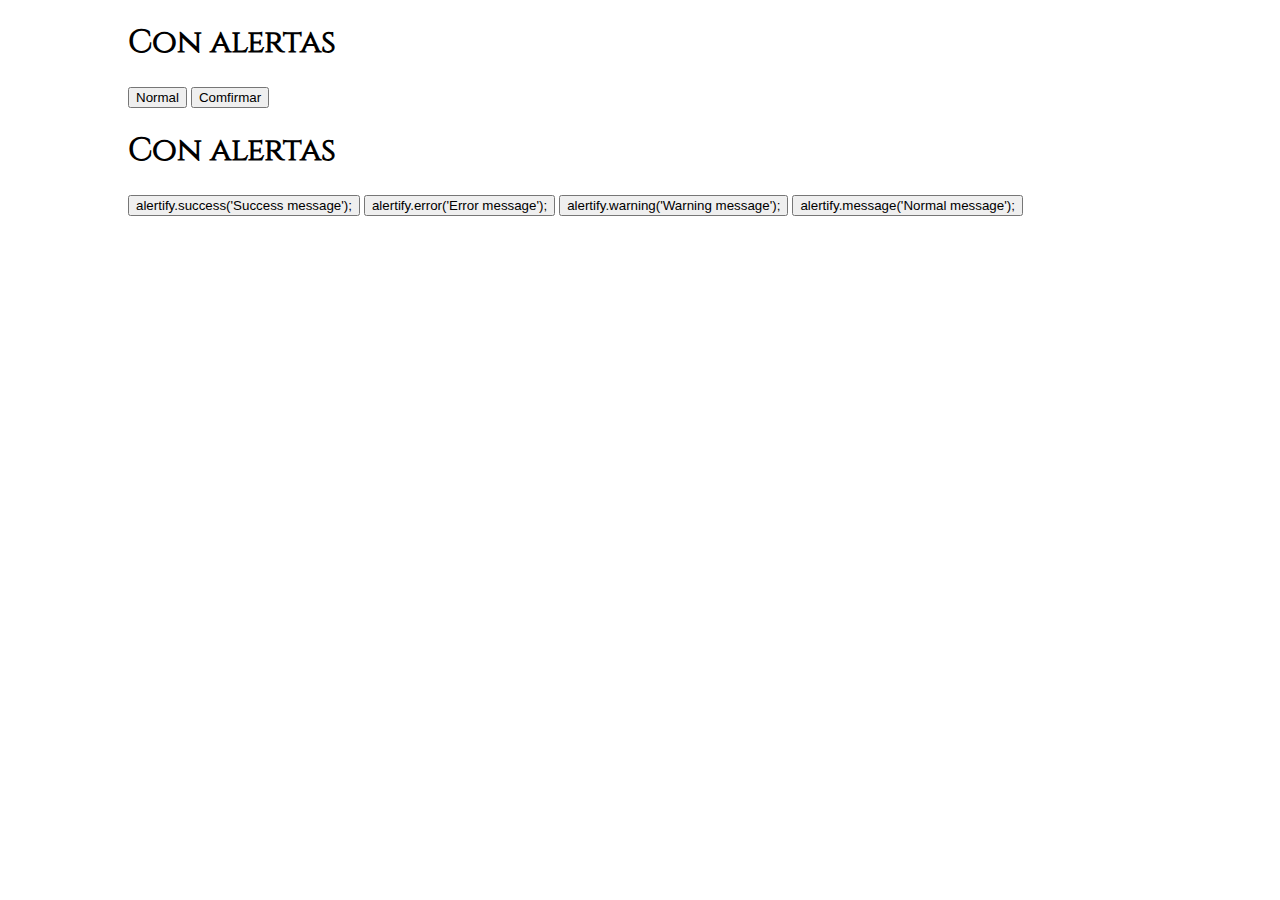
<file: base/alertify.html>
<!DOCTYPE html>
<html lang="en">
    <head>
        <meta charset="UTF-8">
        <title>Alertify</title>
        <link rel="stylesheet" href="../assets/plugins/alertify/alertify.css">
        <script src="../assets/plugins/alertify/alertify.min.js"></script>
        <link rel="stylesheet" href="../assets/plugins/font/font.css">
    </head>
    <body>
        <h1>Con alertas</h1>
        <button onclick="Normal()">Normal</button>
        <button onclick="Comfirmar()">Comfirmar</button>
        <h1>Con alertas</h1>
        <button onclick="a()">alertify.success('Success message');</button>
        <button onclick="b()">alertify.error('Error message');</button>
        <button onclick="c()">alertify.warning('Warning message');</button>
        <button onclick="d()">alertify.message('Normal message');</button>

    </body>
    <style>
        body{
            width: 80%;
            margin: auto;
            font-family: 'Cinzel';
        }
    </style>
    <script>
        function Normal(){
            alertify
                .alert("This is an alert dialog.", function(){
                alertify.message('OK');
            });
        }
        function Comfirmar(){
            alertify.confirm("This is a confirm dialog.",
                             function(){
                alertify.success('Ok');
            },
                             function(){
                alertify.error('Cancel');
            });
        }
        //  Mesagge
        function a(){
            alertify.success('Success message');
        }
        function b(){
            alertify.error('Error message');
        }
        function c(){
            alertify.warning('Warning message');
        }
        function d(){
            alertify.message('Normal message');
        }



    </script>
</html>
</file>
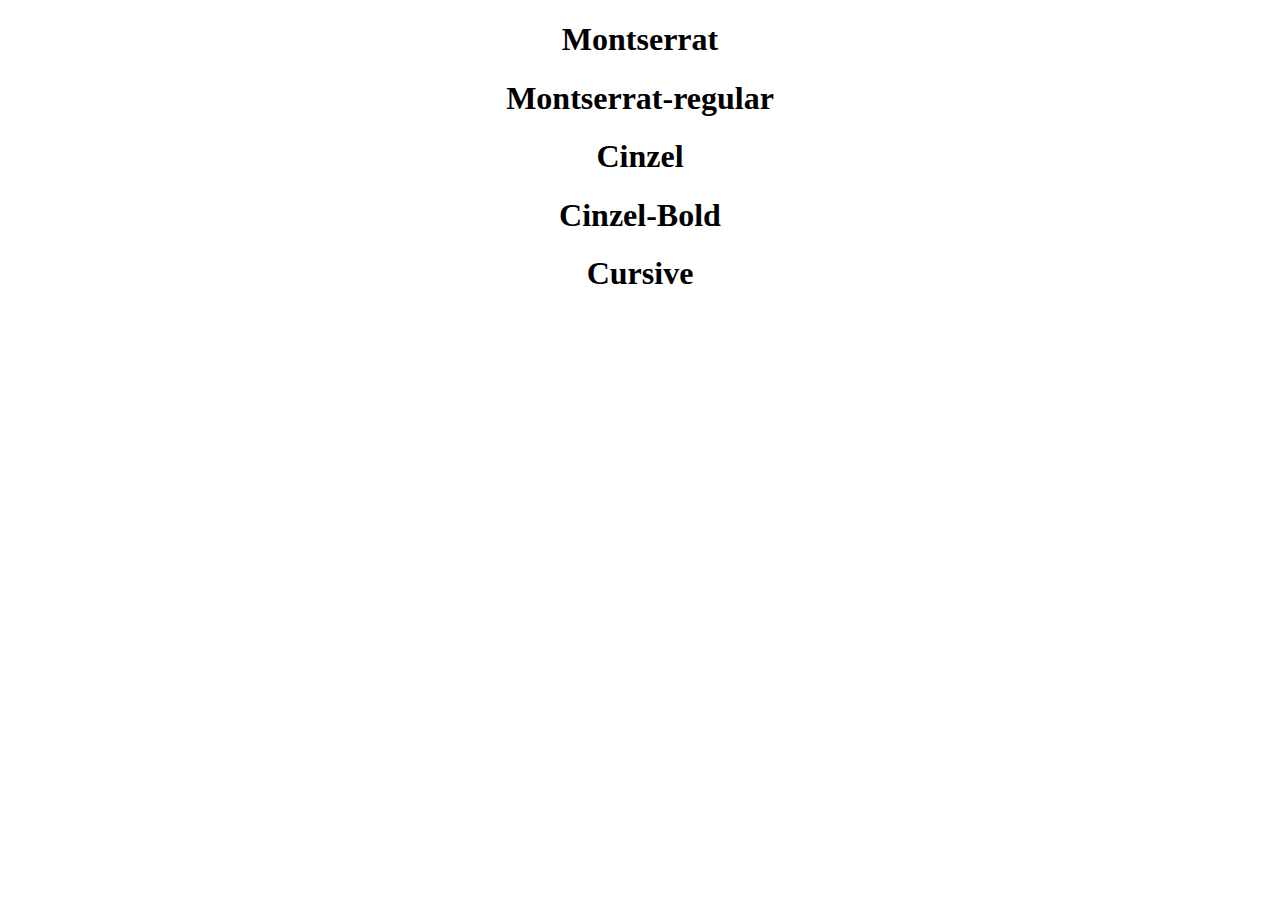
<file: base/font.html>
<!DOCTYPE html>
<html lang="en">
<head>
    <meta charset="UTF-8">
    <title>Document</title>
</head>
<body>
    <h1 class="Montserrat">Montserrat</h1>
    <h1 class="Montserrat_regular">Montserrat-regular</h1>
    <h1 class="Cinzel">Cinzel</h1>
    <h1 class="Cinzel_Bold">Cinzel-Bold</h1>
    <h1 class="DancingScrip">Cursive</h1>
</body>
<style>
    h1{
        text-align: center;
    }
    .Montserrat{
        font-family:'montserrat';
    }
    .Montserrat_regular{
        font-family:'montserrat-bold';
    }
    .Cinzel{
        font-family:'cinzel';
    }
    .Cinzel_Bold{
        font-family:'cinzel-bold';
    }
    .DancingScrip{
        font-family:'cursive';
    }
</style>
</html>
</file>
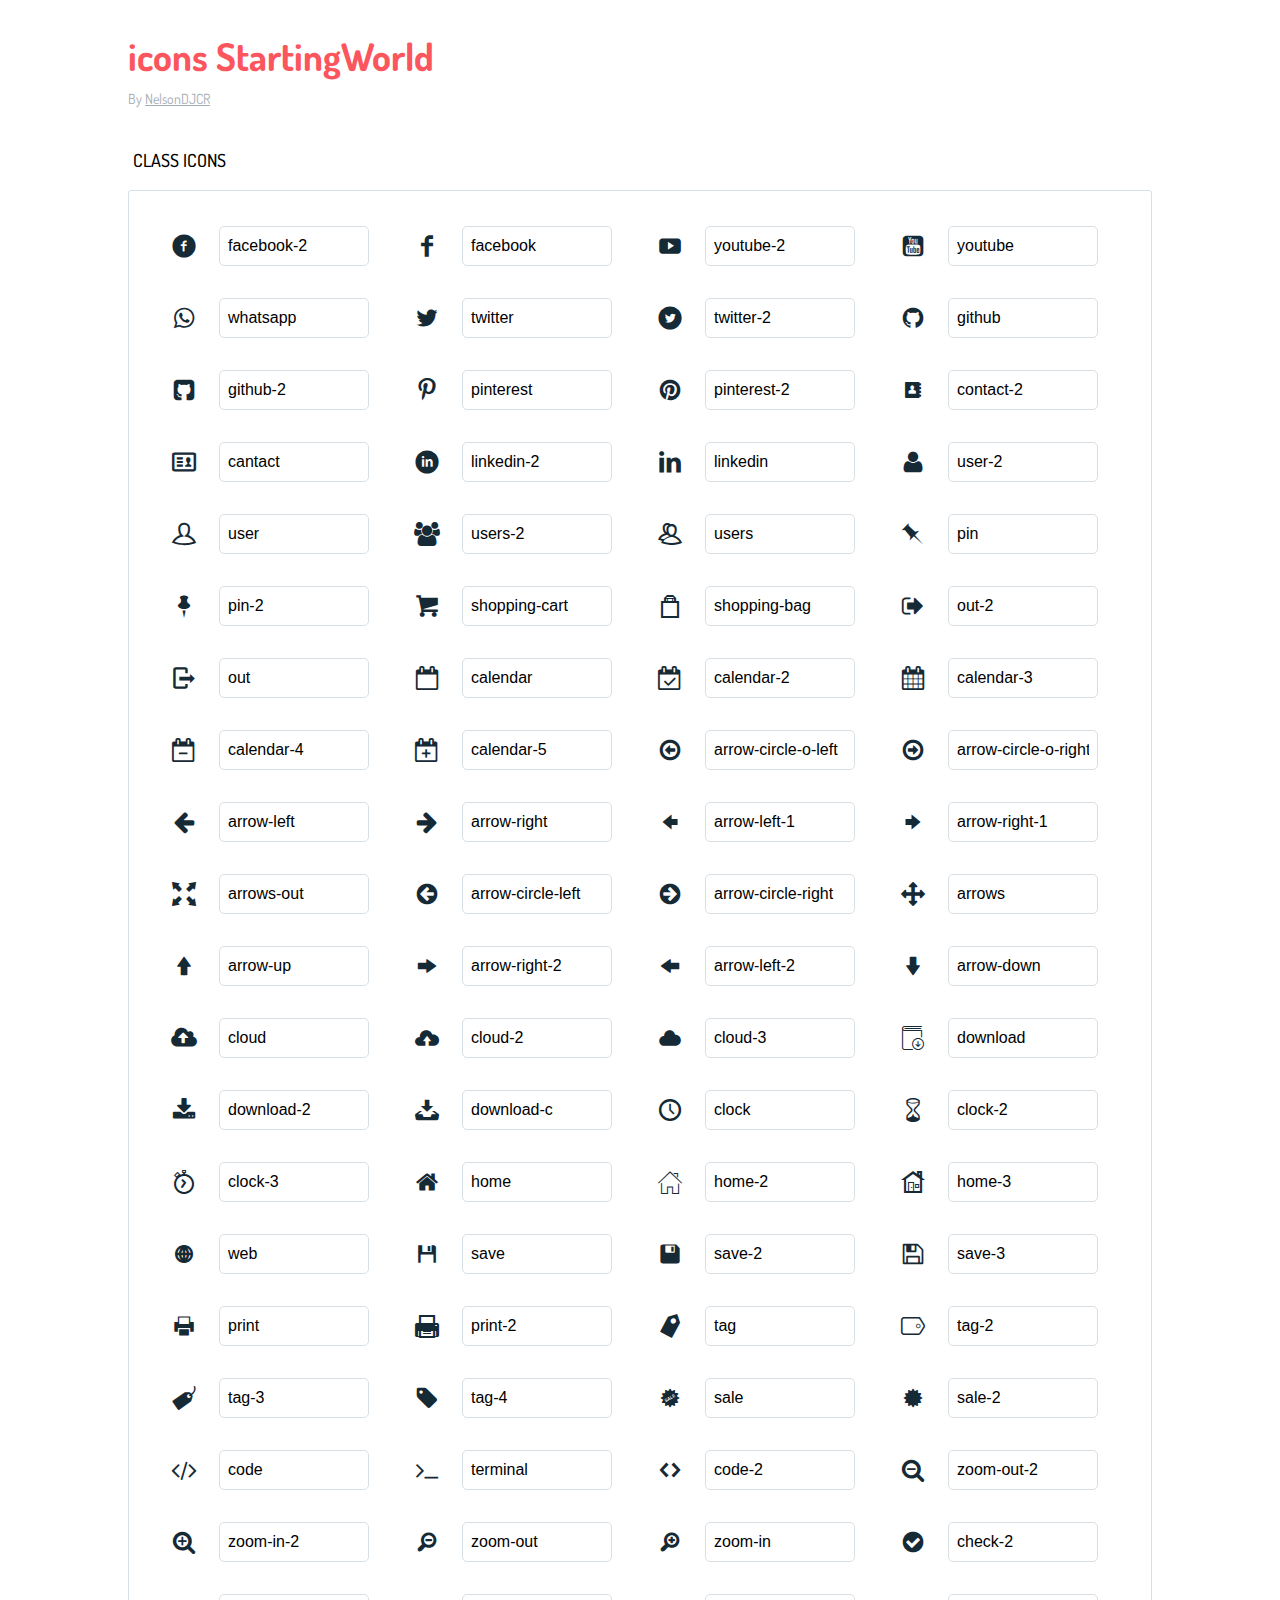
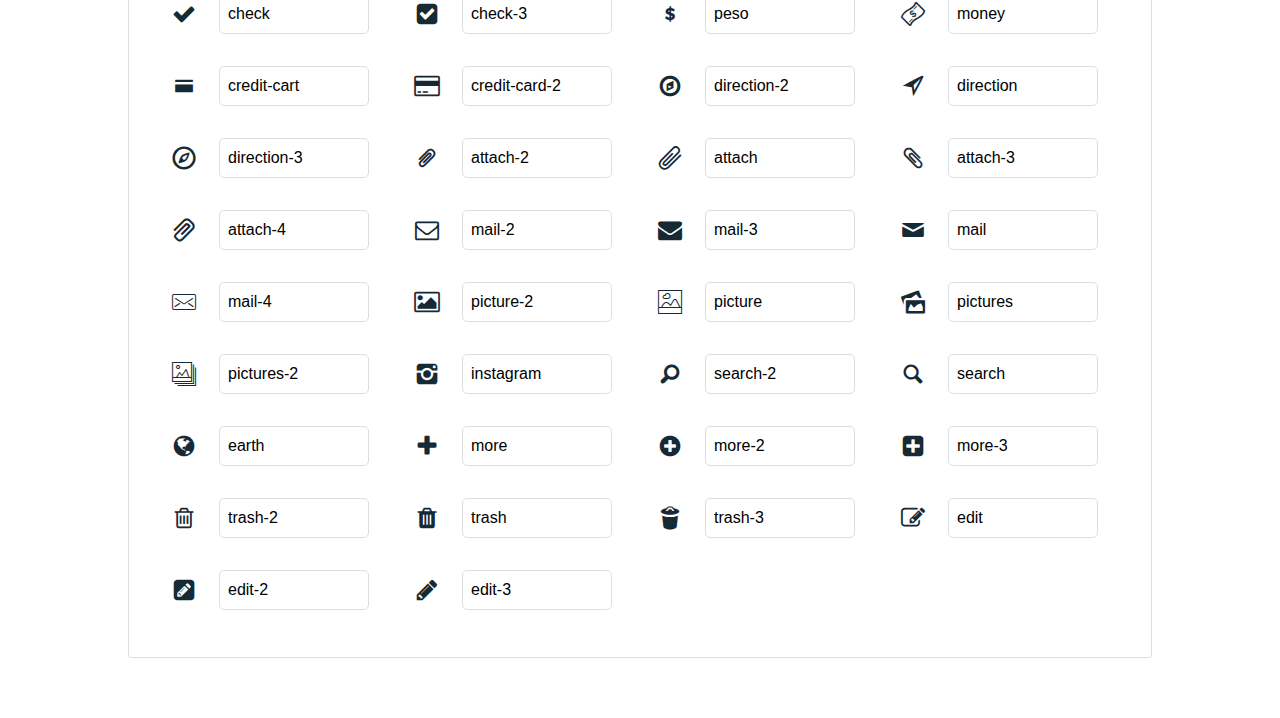
<file: base/icons.html>
<!DOCTYPE html>
<html lang="en">
  <head>
    <meta charset="utf-8">
    <meta http-equiv="X-UA-Compatible" content="IE=edge,chrome=1">
    <meta name="viewport" content="width=device-width,initial-scale=1">
    <title>Font Reference - icon</title>
    <link href="http://fonts.googleapis.com/css?family=Dosis:400,500,700" rel="stylesheet" type="text/css">
    <link rel="stylesheet" href="../assets/plugins/icons/icon.css">
    <style type="text/css">html,body,div,span,applet,object,iframe,h1,h2,h3,h4,h5,h6,p,blockquote,pre,a,abbr,acronym,address,big,cite,code,del,dfn,em,img,ins,kbd,q,s,samp,small,strike,strong,sub,sup,tt,var,dl,dt,dd,ol,ul,li,fieldset,form,label,legend,table,caption,tbody,tfoot,thead,tr,th,td{margin:0;padding:0;border:0;outline:0;font-weight:inherit;font-style:inherit;font-family:inherit;font-size:100%;vertical-align:baseline}body{line-height:1;color:#000;background:#fff}ol,ul{list-style:none}table{border-collapse:separate;border-spacing:0;vertical-align:middle}caption,th,td{text-align:left;font-weight:normal;vertical-align:middle}a img{border:none}*{-webkit-box-sizing:border-box;-moz-box-sizing:border-box;box-sizing:border-box}body{font-family:'Dosis','Tahoma',sans-serif}.container{margin:15px auto;width:80%}h1{margin:40px 0 20px;font-weight:700;font-size:38px;line-height:32px;color:#fb565e}h2{font-size:18px;padding:0 0 21px 5px;margin:45px 0 0 0;text-transform:uppercase;font-weight:500}.small{font-size:14px;color:#a5adb4;}.small a{color:#a5adb4;}.small a:hover{color:#fb565e}.glyphs.character-mapping{margin:0 0 20px 0;padding:20px 0 20px 30px;color:rgba(0,0,0,0.5);border:1px solid #d8e0e5;border-radius:3px;}.glyphs.character-mapping li{margin:0 30px 20px 0;display:inline-block;width:90px}.glyphs.character-mapping .icon{margin:10px 0 10px 15px;padding:15px;position:relative;width:55px;height:55px;color:#162a36 !important;overflow:hidden;border-radius:3px;font-size:32px;}.glyphs.character-mapping .icon svg{fill:#000}.glyphs.character-mapping input{margin:0;padding:5px 0;line-height:12px;font-size:12px;display:block;width:100%;border:1px solid #d8e0e5;border-radius:5px;text-align:center;outline:0;}.glyphs.character-mapping input:focus{border:1px solid #fbde4a;-webkit-box-shadow:inset 0 0 3px #fbde4a;box-shadow:inset 0 0 3px #fbde4a}.glyphs.character-mapping input:hover{-webkit-box-shadow:inset 0 0 3px #fbde4a;box-shadow:inset 0 0 3px #fbde4a}.glyphs.css-mapping{margin:0 0 60px 0;padding:30px 0 20px 30px;color:rgba(0,0,0,0.5);border:1px solid #d8e0e5;border-radius:3px;}.glyphs.css-mapping li{margin:0 30px 20px 0;padding:0;display:inline-block;overflow:hidden}.glyphs.css-mapping .icon{margin:0;margin-right:10px;padding:13px;height:50px;width:50px;color:#162a36 !important;overflow:hidden;float:left;font-size:24px}.glyphs.css-mapping input{margin:0;margin-top:5px;padding:8px;line-height:16px;font-size:16px;display:block;width:150px;height:40px;border:1px solid #d8e0e5;border-radius:5px;background:#fff;outline:0;float:right;}.glyphs.css-mapping input:focus{border:1px solid #fbde4a;-webkit-box-shadow:inset 0 0 3px #fbde4a;box-shadow:inset 0 0 3px #fbde4a}.glyphs.css-mapping input:hover{-webkit-box-shadow:inset 0 0 3px #fbde4a;box-shadow:inset 0 0 3px #fbde4a}</style>
  </head>
  <body>
    <div class="container">
      <h1>icons StartingWorld</h1>
      <p class="small">By <a href="https://www.instagram.com/nelsondjcr/">NelsonDJCR</a></p>
      <h2>Class icons</h2>
      <ul class="glyphs css-mapping">
        <li>
          <div class="icon icon-facebook-2"></div>
          <input type="text" readonly="readonly" value="facebook-2">
        </li>
        <li>
          <div class="icon icon-facebook"></div>
          <input type="text" readonly="readonly" value="facebook">
        </li>
        <li>
          <div class="icon icon-youtube-2"></div>
          <input type="text" readonly="readonly" value="youtube-2">
        </li>
        <li>
          <div class="icon icon-youtube"></div>
          <input type="text" readonly="readonly" value="youtube">
        </li>
        <li>
          <div class="icon icon-whatsapp"></div>
          <input type="text" readonly="readonly" value="whatsapp">
        </li>
        <li>
          <div class="icon icon-twitter"></div>
          <input type="text" readonly="readonly" value="twitter">
        </li>
        <li>
          <div class="icon icon-twitter-2"></div>
          <input type="text" readonly="readonly" value="twitter-2">
        </li>
        <li>
          <div class="icon icon-github"></div>
          <input type="text" readonly="readonly" value="github">
        </li>
        <li>
          <div class="icon icon-github-2"></div>
          <input type="text" readonly="readonly" value="github-2">
        </li>
        <li>
          <div class="icon icon-pinterest"></div>
          <input type="text" readonly="readonly" value="pinterest">
        </li>
        <li>
          <div class="icon icon-pinterest-2"></div>
          <input type="text" readonly="readonly" value="pinterest-2">
        </li>
        <li>
          <div class="icon icon-contact-2"></div>
          <input type="text" readonly="readonly" value="contact-2">
        </li>
        <li>
          <div class="icon icon-cantact"></div>
          <input type="text" readonly="readonly" value="cantact">
        </li>
        <li>
          <div class="icon icon-linkedin-2"></div>
          <input type="text" readonly="readonly" value="linkedin-2">
        </li>
        <li>
          <div class="icon icon-linkedin"></div>
          <input type="text" readonly="readonly" value="linkedin">
        </li>
        <li>
          <div class="icon icon-user-2"></div>
          <input type="text" readonly="readonly" value="user-2">
        </li>
        <li>
          <div class="icon icon-user"></div>
          <input type="text" readonly="readonly" value="user">
        </li>
        <li>
          <div class="icon icon-users-2"></div>
          <input type="text" readonly="readonly" value="users-2">
        </li>
        <li>
          <div class="icon icon-users"></div>
          <input type="text" readonly="readonly" value="users">
        </li>
        <li>
          <div class="icon icon-pin"></div>
          <input type="text" readonly="readonly" value="pin">
        </li>
        <li>
          <div class="icon icon-pin-2"></div>
          <input type="text" readonly="readonly" value="pin-2">
        </li>
        <li>
          <div class="icon icon-shopping-cart"></div>
          <input type="text" readonly="readonly" value="shopping-cart">
        </li>
        <li>
          <div class="icon icon-shopping-bag"></div>
          <input type="text" readonly="readonly" value="shopping-bag">
        </li>
        <li>
          <div class="icon icon-out-2"></div>
          <input type="text" readonly="readonly" value="out-2">
        </li>
        <li>
          <div class="icon icon-out"></div>
          <input type="text" readonly="readonly" value="out">
        </li>
        <li>
          <div class="icon icon-calendar"></div>
          <input type="text" readonly="readonly" value="calendar">
        </li>
        <li>
          <div class="icon icon-calendar-2"></div>
          <input type="text" readonly="readonly" value="calendar-2">
        </li>
        <li>
          <div class="icon icon-calendar-3"></div>
          <input type="text" readonly="readonly" value="calendar-3">
        </li>
        <li>
          <div class="icon icon-calendar-4"></div>
          <input type="text" readonly="readonly" value="calendar-4">
        </li>
        <li>
          <div class="icon icon-calendar-5"></div>
          <input type="text" readonly="readonly" value="calendar-5">
        </li>
        <li>
          <div class="icon icon-arrow-circle-o-left"></div>
          <input type="text" readonly="readonly" value="arrow-circle-o-left">
        </li>
        <li>
          <div class="icon icon-arrow-circle-o-right"></div>
          <input type="text" readonly="readonly" value="arrow-circle-o-right">
        </li>
        <li>
          <div class="icon icon-arrow-left"></div>
          <input type="text" readonly="readonly" value="arrow-left">
        </li>
        <li>
          <div class="icon icon-arrow-right"></div>
          <input type="text" readonly="readonly" value="arrow-right">
        </li>
        <li>
          <div class="icon icon-arrow-left-1"></div>
          <input type="text" readonly="readonly" value="arrow-left-1">
        </li>
        <li>
          <div class="icon icon-arrow-right-1"></div>
          <input type="text" readonly="readonly" value="arrow-right-1">
        </li>
        <li>
          <div class="icon icon-arrows-out"></div>
          <input type="text" readonly="readonly" value="arrows-out">
        </li>
        <li>
          <div class="icon icon-arrow-circle-left"></div>
          <input type="text" readonly="readonly" value="arrow-circle-left">
        </li>
        <li>
          <div class="icon icon-arrow-circle-right"></div>
          <input type="text" readonly="readonly" value="arrow-circle-right">
        </li>
        <li>
          <div class="icon icon-arrows"></div>
          <input type="text" readonly="readonly" value="arrows">
        </li>
        <li>
          <div class="icon icon-arrow-up"></div>
          <input type="text" readonly="readonly" value="arrow-up">
        </li>
        <li>
          <div class="icon icon-arrow-right-2"></div>
          <input type="text" readonly="readonly" value="arrow-right-2">
        </li>
        <li>
          <div class="icon icon-arrow-left-2"></div>
          <input type="text" readonly="readonly" value="arrow-left-2">
        </li>
        <li>
          <div class="icon icon-arrow-down"></div>
          <input type="text" readonly="readonly" value="arrow-down">
        </li>
        <li>
          <div class="icon icon-cloud"></div>
          <input type="text" readonly="readonly" value="cloud">
        </li>
        <li>
          <div class="icon icon-cloud-2"></div>
          <input type="text" readonly="readonly" value="cloud-2">
        </li>
        <li>
          <div class="icon icon-cloud-3"></div>
          <input type="text" readonly="readonly" value="cloud-3">
        </li>
        <li>
          <div class="icon icon-download"></div>
          <input type="text" readonly="readonly" value="download">
        </li>
        <li>
          <div class="icon icon-download-2"></div>
          <input type="text" readonly="readonly" value="download-2">
        </li>
        <li>
          <div class="icon icon-download-c"></div>
          <input type="text" readonly="readonly" value="download-c">
        </li>
        <li>
          <div class="icon icon-clock"></div>
          <input type="text" readonly="readonly" value="clock">
        </li>
        <li>
          <div class="icon icon-clock-2"></div>
          <input type="text" readonly="readonly" value="clock-2">
        </li>
        <li>
          <div class="icon icon-clock-3"></div>
          <input type="text" readonly="readonly" value="clock-3">
        </li>
        <li>
          <div class="icon icon-home"></div>
          <input type="text" readonly="readonly" value="home">
        </li>
        <li>
          <div class="icon icon-home-2"></div>
          <input type="text" readonly="readonly" value="home-2">
        </li>
        <li>
          <div class="icon icon-home-3"></div>
          <input type="text" readonly="readonly" value="home-3">
        </li>
        <li>
          <div class="icon icon-web"></div>
          <input type="text" readonly="readonly" value="web">
        </li>
        <li>
          <div class="icon icon-save"></div>
          <input type="text" readonly="readonly" value="save">
        </li>
        <li>
          <div class="icon icon-save-2"></div>
          <input type="text" readonly="readonly" value="save-2">
        </li>
        <li>
          <div class="icon icon-save-3"></div>
          <input type="text" readonly="readonly" value="save-3">
        </li>
        <li>
          <div class="icon icon-print"></div>
          <input type="text" readonly="readonly" value="print">
        </li>
        <li>
          <div class="icon icon-print-2"></div>
          <input type="text" readonly="readonly" value="print-2">
        </li>
        <li>
          <div class="icon icon-tag"></div>
          <input type="text" readonly="readonly" value="tag">
        </li>
        <li>
          <div class="icon icon-tag-2"></div>
          <input type="text" readonly="readonly" value="tag-2">
        </li>
        <li>
          <div class="icon icon-tag-3"></div>
          <input type="text" readonly="readonly" value="tag-3">
        </li>
        <li>
          <div class="icon icon-tag-4"></div>
          <input type="text" readonly="readonly" value="tag-4">
        </li>
        <li>
          <div class="icon icon-sale"></div>
          <input type="text" readonly="readonly" value="sale">
        </li>
        <li>
          <div class="icon icon-sale-2"></div>
          <input type="text" readonly="readonly" value="sale-2">
        </li>
        <li>
          <div class="icon icon-code"></div>
          <input type="text" readonly="readonly" value="code">
        </li>
        <li>
          <div class="icon icon-terminal"></div>
          <input type="text" readonly="readonly" value="terminal">
        </li>
        <li>
          <div class="icon icon-code-2"></div>
          <input type="text" readonly="readonly" value="code-2">
        </li>
        <li>
          <div class="icon icon-zoom-out-2"></div>
          <input type="text" readonly="readonly" value="zoom-out-2">
        </li>
        <li>
          <div class="icon icon-zoom-in-2"></div>
          <input type="text" readonly="readonly" value="zoom-in-2">
        </li>
        <li>
          <div class="icon icon-zoom-out"></div>
          <input type="text" readonly="readonly" value="zoom-out">
        </li>
        <li>
          <div class="icon icon-zoom-in"></div>
          <input type="text" readonly="readonly" value="zoom-in">
        </li>
        <li>
          <div class="icon icon-check-2"></div>
          <input type="text" readonly="readonly" value="check-2">
        </li>
        <li>
          <div class="icon icon-check"></div>
          <input type="text" readonly="readonly" value="check">
        </li>
        <li>
          <div class="icon icon-check-3"></div>
          <input type="text" readonly="readonly" value="check-3">
        </li>
        <li>
          <div class="icon icon-peso"></div>
          <input type="text" readonly="readonly" value="peso">
        </li>
        <li>
          <div class="icon icon-money"></div>
          <input type="text" readonly="readonly" value="money">
        </li>
        <li>
          <div class="icon icon-credit-cart"></div>
          <input type="text" readonly="readonly" value="credit-cart">
        </li>
        <li>
          <div class="icon icon-credit-card-2"></div>
          <input type="text" readonly="readonly" value="credit-card-2">
        </li>
        <li>
          <div class="icon icon-direction-2"></div>
          <input type="text" readonly="readonly" value="direction-2">
        </li>
        <li>
          <div class="icon icon-direction"></div>
          <input type="text" readonly="readonly" value="direction">
        </li>
        <li>
          <div class="icon icon-direction-3"></div>
          <input type="text" readonly="readonly" value="direction-3">
        </li>
        <li>
          <div class="icon icon-attach-2"></div>
          <input type="text" readonly="readonly" value="attach-2">
        </li>
        <li>
          <div class="icon icon-attach"></div>
          <input type="text" readonly="readonly" value="attach">
        </li>
        <li>
          <div class="icon icon-attach-3"></div>
          <input type="text" readonly="readonly" value="attach-3">
        </li>
        <li>
          <div class="icon icon-attach-4"></div>
          <input type="text" readonly="readonly" value="attach-4">
        </li>
        <li>
          <div class="icon icon-mail-2"></div>
          <input type="text" readonly="readonly" value="mail-2">
        </li>
        <li>
          <div class="icon icon-mail-3"></div>
          <input type="text" readonly="readonly" value="mail-3">
        </li>
        <li>
          <div class="icon icon-mail"></div>
          <input type="text" readonly="readonly" value="mail">
        </li>
        <li>
          <div class="icon icon-mail-4"></div>
          <input type="text" readonly="readonly" value="mail-4">
        </li>
        <li>
          <div class="icon icon-picture-2"></div>
          <input type="text" readonly="readonly" value="picture-2">
        </li>
        <li>
          <div class="icon icon-picture"></div>
          <input type="text" readonly="readonly" value="picture">
        </li>
        <li>
          <div class="icon icon-pictures"></div>
          <input type="text" readonly="readonly" value="pictures">
        </li>
        <li>
          <div class="icon icon-pictures-2"></div>
          <input type="text" readonly="readonly" value="pictures-2">
        </li>
        <li>
          <div class="icon icon-instagram"></div>
          <input type="text" readonly="readonly" value="instagram">
        </li>
        <li>
          <div class="icon icon-search-2"></div>
          <input type="text" readonly="readonly" value="search-2">
        </li>
        <li>
          <div class="icon icon-search"></div>
          <input type="text" readonly="readonly" value="search">
        </li>
        <li>
          <div class="icon icon-earth"></div>
          <input type="text" readonly="readonly" value="earth">
        </li>
        <li>
          <div class="icon icon-more"></div>
          <input type="text" readonly="readonly" value="more">
        </li>
        <li>
          <div class="icon icon-more-2"></div>
          <input type="text" readonly="readonly" value="more-2">
        </li>
        <li>
          <div class="icon icon-more-3"></div>
          <input type="text" readonly="readonly" value="more-3">
        </li>
        <li>
          <div class="icon icon-trash-2"></div>
          <input type="text" readonly="readonly" value="trash-2">
        </li>
        <li>
          <div class="icon icon-trash"></div>
          <input type="text" readonly="readonly" value="trash">
        </li>
        <li>
          <div class="icon icon-trash-3"></div>
          <input type="text" readonly="readonly" value="trash-3">
        </li>
        <li>
          <div class="icon icon-edit"></div>
          <input type="text" readonly="readonly" value="edit">
        </li>
        <li>
          <div class="icon icon-edit-2"></div>
          <input type="text" readonly="readonly" value="edit-2">
        </li>
        <li>
          <div class="icon icon-edit-3"></div>
          <input type="text" readonly="readonly" value="edit-3">
        </li>
      </ul>
      
    <script>(function() {
  var glyphs, i, len, ref;

  ref = document.getElementsByClassName('glyphs');
  for (i = 0, len = ref.length; i < len; i++) {
    glyphs = ref[i];
    glyphs.addEventListener('click', function(event) {
      if (event.target.tagName === 'INPUT') {
        return event.target.select();
      }
    });
  }

}).call(this);

    </script>
  </body>
</html>
</file>
<file: assets/plugins/alertify/alertify.css>
/**
 * alertifyjs 1.13.1 http://alertifyjs.com
 * AlertifyJS is a javascript framework for developing pretty browser dialogs and notifications.
 * Copyright 2019 Mohammad Younes <Mohammad@alertifyjs.com> (http://alertifyjs.com) 
 * Licensed under GPL 3 <https://opensource.org/licenses/gpl-3.0>*/
.alertify .ajs-dimmer {
  position: fixed;
  z-index: 1981;
  top: 0;
  right: 0;
  bottom: 0;
  left: 0;
  padding: 0;
  margin: 0;
  background-color: #252525;
  opacity: .5;
}

.alertify .ajs-modal {
  position: fixed;
  top: 0;
  right: 0;
  left: 0;
  bottom: 0;
  padding: 0;
  overflow-y: auto;
  z-index: 1981;
}
.alertify .ajs-dialog {
  position: relative;
  margin: 5% auto;
  min-height: 110px;
  max-width: 500px;
  padding: 24px 24px 0 24px;
  outline: 0;
  background-color: #fff;
}
.alertify .ajs-dialog.ajs-capture:before {
  content: '';
  position: absolute;
  top: 0;
  right: 0;
  bottom: 0;
  left: 0;
  display: block;
  z-index: 1;
}
.alertify .ajs-reset {
  position: absolute !important;
  display: inline !important;
  width: 0 !important;
  height: 0 !important;
  opacity: 0 !important;
}
.alertify .ajs-commands {
  position: absolute;
  right: 4px;
  margin: -14px 24px 0 0;
  z-index: 2;
}
.alertify .ajs-commands button {
  display: none;
  width: 10px;
  height: 10px;
  margin-left: 10px;
  padding: 10px;
  border: 0;
  background-color: transparent;
  background-repeat: no-repeat;
  background-position: center;
  cursor: pointer;
}
.alertify .ajs-commands button.ajs-close {
  background-image: url([data-uri]);
}
.alertify .ajs-commands button.ajs-maximize {
  background-image: url([data-uri]);
}
.alertify .ajs-header {
  margin: -24px;
  margin-bottom: 0;
  padding: 16px 24px;
  background-color: #fff;
}
.alertify .ajs-body {
  min-height: 56px;
}
.alertify .ajs-body .ajs-content {
  padding: 16px 24px 16px 16px;
}
.alertify .ajs-footer {
  padding: 4px;
  margin-left: -24px;
  margin-right: -24px;
  min-height: 43px;
  background-color: #fff;
}
.alertify .ajs-footer .ajs-buttons.ajs-primary {
  text-align: right;
}
.alertify .ajs-footer .ajs-buttons.ajs-primary .ajs-button {
  margin: 4px;
}
.alertify .ajs-footer .ajs-buttons.ajs-auxiliary {
  float: left;
  clear: none;
  text-align: left;
}
.alertify .ajs-footer .ajs-buttons.ajs-auxiliary .ajs-button {
  margin: 4px;
}
.alertify .ajs-footer .ajs-buttons .ajs-button {
  min-width: 88px;
  min-height: 35px;
}
.alertify .ajs-handle {
  position: absolute;
  display: none;
  width: 10px;
  height: 10px;
  right: 0;
  bottom: 0;
  z-index: 1;
  background-image: url([data-uri]);
  -webkit-transform: scaleX(1) /*rtl:scaleX(-1)*/;
          transform: scaleX(1) /*rtl:scaleX(-1)*/;
  cursor: se-resize;
}
.alertify.ajs-no-overflow .ajs-body .ajs-content {
  overflow: hidden !important;
}
.alertify.ajs-no-padding.ajs-maximized .ajs-body .ajs-content {
  left: 0;
  right: 0;
  padding: 0;
}
.alertify.ajs-no-padding:not(.ajs-maximized) .ajs-body {
  margin-left: -24px;
  margin-right: -24px;
}
.alertify.ajs-no-padding:not(.ajs-maximized) .ajs-body .ajs-content {
  padding: 0;
}
.alertify.ajs-no-padding.ajs-resizable .ajs-body .ajs-content {
  left: 0;
  right: 0;
}
.alertify.ajs-maximizable .ajs-commands button.ajs-maximize,
.alertify.ajs-maximizable .ajs-commands button.ajs-restore {
  display: inline-block;
}
.alertify.ajs-closable .ajs-commands button.ajs-close {
  display: inline-block;
}
.alertify.ajs-maximized .ajs-dialog {
  width: 100% !important;
  height: 100% !important;
  max-width: none !important;
  margin: 0 auto !important;
  top: 0 !important;
  left: 0 !important;
}
.alertify.ajs-maximized.ajs-modeless .ajs-modal {
  position: fixed !important;
  min-height: 100% !important;
  max-height: none !important;
  margin: 0 !important;
}
.alertify.ajs-maximized .ajs-commands button.ajs-maximize {
  background-image: url([data-uri]);
}
.alertify.ajs-resizable .ajs-dialog,
.alertify.ajs-maximized .ajs-dialog {
  padding: 0;
}
.alertify.ajs-resizable .ajs-commands,
.alertify.ajs-maximized .ajs-commands {
  margin: 14px 24px 0 0;
}
.alertify.ajs-resizable .ajs-header,
.alertify.ajs-maximized .ajs-header {
  position: absolute;
  top: 0;
  left: 0;
  right: 0;
  margin: 0;
  padding: 16px 24px;
}
.alertify.ajs-resizable .ajs-body,
.alertify.ajs-maximized .ajs-body {
  min-height: 224px;
  display: inline-block;
}
.alertify.ajs-resizable .ajs-body .ajs-content,
.alertify.ajs-maximized .ajs-body .ajs-content {
  position: absolute;
  top: 50px;
  right: 24px;
  bottom: 50px;
  left: 24px;
  overflow: auto;
}
.alertify.ajs-resizable .ajs-footer,
.alertify.ajs-maximized .ajs-footer {
  position: absolute;
  left: 0;
  right: 0;
  bottom: 0;
  margin: 0;
}
.alertify.ajs-resizable:not(.ajs-maximized) .ajs-dialog {
  min-width: 548px;
}
.alertify.ajs-resizable:not(.ajs-maximized) .ajs-handle {
  display: block;
}
.alertify.ajs-movable:not(.ajs-maximized) .ajs-header {
  cursor: move;
}
.alertify.ajs-modeless .ajs-dimmer,
.alertify.ajs-modeless .ajs-reset {
  display: none;
}
.alertify.ajs-modeless .ajs-modal {
  overflow: visible;
  max-width: none;
  max-height: 0;
}
.alertify.ajs-modeless.ajs-pinnable .ajs-commands button.ajs-pin {
  display: inline-block;
  background-image: url([data-uri]);
}
.alertify.ajs-modeless.ajs-unpinned .ajs-modal {
  position: absolute;
}
.alertify.ajs-modeless.ajs-unpinned .ajs-commands button.ajs-pin {
  background-image: url([data-uri]);
}
.alertify.ajs-modeless:not(.ajs-unpinned) .ajs-body {
  max-height: 500px;
  overflow: auto;
}
.alertify.ajs-basic .ajs-header {
  opacity: 0;
}
.alertify.ajs-basic .ajs-footer {
  visibility: hidden;
}
.alertify.ajs-frameless .ajs-header {
  position: absolute;
  top: 0;
  left: 0;
  right: 0;
  min-height: 60px;
  margin: 0;
  padding: 0;
  opacity: 0;
  z-index: 1;
}
.alertify.ajs-frameless .ajs-footer {
  display: none;
}
.alertify.ajs-frameless .ajs-body .ajs-content {
  position: absolute;
  top: 0;
  right: 0;
  bottom: 0;
  left: 0;
}
.alertify.ajs-frameless:not(.ajs-resizable) .ajs-dialog {
  padding-top: 0;
}
.alertify.ajs-frameless:not(.ajs-resizable) .ajs-dialog .ajs-commands {
  margin-top: 0;
}
.ajs-no-overflow {
  overflow: hidden !important;
  outline: none;
}
.ajs-no-overflow.ajs-fixed {
  position: fixed;
  top: 0;
  right: 0;
  bottom: 0;
  left: 0;
  overflow-y: scroll!important;
}
.ajs-no-selection,
.ajs-no-selection * {
  -webkit-user-select: none;
     -moz-user-select: none;
      -ms-user-select: none;
          user-select: none;
}
@media screen and (max-width: 568px) {
  .alertify .ajs-dialog {
    min-width: 150px;
  }
  .alertify:not(.ajs-maximized) .ajs-modal {
    padding: 0 5%;
  }
  .alertify:not(.ajs-maximized).ajs-resizable .ajs-dialog {
    min-width: initial;
    min-width: auto /*IE fallback*/;
  }
}
@-moz-document url-prefix() {
  .alertify button:focus {
    outline: 1px dotted #3593D2;
  }
}
.alertify .ajs-dimmer,
.alertify .ajs-modal {
  -webkit-transform: translate3d(0, 0, 0);
          transform: translate3d(0, 0, 0);
  -webkit-transition-property: opacity, visibility;
  transition-property: opacity, visibility;
  -webkit-transition-timing-function: linear;
          transition-timing-function: linear;
  -webkit-transition-duration: 250ms;
          transition-duration: 250ms;
}
.alertify.ajs-hidden .ajs-dimmer,
.alertify.ajs-hidden .ajs-modal {
  visibility: hidden;
  opacity: 0;
}
.alertify.ajs-in:not(.ajs-hidden) .ajs-dialog {
  -webkit-animation-duration: 500ms;
          animation-duration: 500ms;
}
.alertify.ajs-out.ajs-hidden .ajs-dialog {
  -webkit-animation-duration: 250ms;
          animation-duration: 250ms;
}
.alertify .ajs-dialog.ajs-shake {
  -webkit-animation-name: ajs-shake;
          animation-name: ajs-shake;
  -webkit-animation-duration: .1s;
          animation-duration: .1s;
  -webkit-animation-fill-mode: both;
          animation-fill-mode: both;
}
@-webkit-keyframes ajs-shake {
  0%,
  100% {
    -webkit-transform: translate3d(0, 0, 0);
            transform: translate3d(0, 0, 0);
  }
  10%,
  30%,
  50%,
  70%,
  90% {
    -webkit-transform: translate3d(-10px, 0, 0);
            transform: translate3d(-10px, 0, 0);
  }
  20%,
  40%,
  60%,
  80% {
    -webkit-transform: translate3d(10px, 0, 0);
            transform: translate3d(10px, 0, 0);
  }
}
@keyframes ajs-shake {
  0%,
  100% {
    -webkit-transform: translate3d(0, 0, 0);
            transform: translate3d(0, 0, 0);
  }
  10%,
  30%,
  50%,
  70%,
  90% {
    -webkit-transform: translate3d(-10px, 0, 0);
            transform: translate3d(-10px, 0, 0);
  }
  20%,
  40%,
  60%,
  80% {
    -webkit-transform: translate3d(10px, 0, 0);
            transform: translate3d(10px, 0, 0);
  }
}
.alertify.ajs-slide.ajs-in:not(.ajs-hidden) .ajs-dialog {
  -webkit-animation-name: ajs-slideIn;
          animation-name: ajs-slideIn;
  -webkit-animation-timing-function: cubic-bezier(0.175, 0.885, 0.32, 1.275);
          animation-timing-function: cubic-bezier(0.175, 0.885, 0.32, 1.275);
}
.alertify.ajs-slide.ajs-out.ajs-hidden .ajs-dialog {
  -webkit-animation-name: ajs-slideOut;
          animation-name: ajs-slideOut;
  -webkit-animation-timing-function: cubic-bezier(0.6, -0.28, 0.735, 0.045);
          animation-timing-function: cubic-bezier(0.6, -0.28, 0.735, 0.045);
}
.alertify.ajs-zoom.ajs-in:not(.ajs-hidden) .ajs-dialog {
  -webkit-animation-name: ajs-zoomIn;
          animation-name: ajs-zoomIn;
}
.alertify.ajs-zoom.ajs-out.ajs-hidden .ajs-dialog {
  -webkit-animation-name: ajs-zoomOut;
          animation-name: ajs-zoomOut;
}
.alertify.ajs-fade.ajs-in:not(.ajs-hidden) .ajs-dialog {
  -webkit-animation-name: ajs-fadeIn;
          animation-name: ajs-fadeIn;
}
.alertify.ajs-fade.ajs-out.ajs-hidden .ajs-dialog {
  -webkit-animation-name: ajs-fadeOut;
          animation-name: ajs-fadeOut;
}
.alertify.ajs-pulse.ajs-in:not(.ajs-hidden) .ajs-dialog {
  -webkit-animation-name: ajs-pulseIn;
          animation-name: ajs-pulseIn;
}
.alertify.ajs-pulse.ajs-out.ajs-hidden .ajs-dialog {
  -webkit-animation-name: ajs-pulseOut;
          animation-name: ajs-pulseOut;
}
.alertify.ajs-flipx.ajs-in:not(.ajs-hidden) .ajs-dialog {
  -webkit-animation-name: ajs-flipInX;
          animation-name: ajs-flipInX;
}
.alertify.ajs-flipx.ajs-out.ajs-hidden .ajs-dialog {
  -webkit-animation-name: ajs-flipOutX;
          animation-name: ajs-flipOutX;
}
.alertify.ajs-flipy.ajs-in:not(.ajs-hidden) .ajs-dialog {
  -webkit-animation-name: ajs-flipInY;
          animation-name: ajs-flipInY;
}
.alertify.ajs-flipy.ajs-out.ajs-hidden .ajs-dialog {
  -webkit-animation-name: ajs-flipOutY;
          animation-name: ajs-flipOutY;
}
@-webkit-keyframes ajs-pulseIn {
  0%,
  20%,
  40%,
  60%,
  80%,
  100% {
    -webkit-transition-timing-function: cubic-bezier(0.215, 0.61, 0.355, 1);
            transition-timing-function: cubic-bezier(0.215, 0.61, 0.355, 1);
  }
  0% {
    opacity: 0;
    -webkit-transform: scale3d(0.3, 0.3, 0.3);
            transform: scale3d(0.3, 0.3, 0.3);
  }
  20% {
    -webkit-transform: scale3d(1.1, 1.1, 1.1);
            transform: scale3d(1.1, 1.1, 1.1);
  }
  40% {
    -webkit-transform: scale3d(0.9, 0.9, 0.9);
            transform: scale3d(0.9, 0.9, 0.9);
  }
  60% {
    opacity: 1;
    -webkit-transform: scale3d(1.03, 1.03, 1.03);
            transform: scale3d(1.03, 1.03, 1.03);
  }
  80% {
    -webkit-transform: scale3d(0.97, 0.97, 0.97);
            transform: scale3d(0.97, 0.97, 0.97);
  }
  100% {
    opacity: 1;
    -webkit-transform: scale3d(1, 1, 1);
            transform: scale3d(1, 1, 1);
  }
}
@keyframes ajs-pulseIn {
  0%,
  20%,
  40%,
  60%,
  80%,
  100% {
    -webkit-transition-timing-function: cubic-bezier(0.215, 0.61, 0.355, 1);
            transition-timing-function: cubic-bezier(0.215, 0.61, 0.355, 1);
  }
  0% {
    opacity: 0;
    -webkit-transform: scale3d(0.3, 0.3, 0.3);
            transform: scale3d(0.3, 0.3, 0.3);
  }
  20% {
    -webkit-transform: scale3d(1.1, 1.1, 1.1);
            transform: scale3d(1.1, 1.1, 1.1);
  }
  40% {
    -webkit-transform: scale3d(0.9, 0.9, 0.9);
            transform: scale3d(0.9, 0.9, 0.9);
  }
  60% {
    opacity: 1;
    -webkit-transform: scale3d(1.03, 1.03, 1.03);
            transform: scale3d(1.03, 1.03, 1.03);
  }
  80% {
    -webkit-transform: scale3d(0.97, 0.97, 0.97);
            transform: scale3d(0.97, 0.97, 0.97);
  }
  100% {
    opacity: 1;
    -webkit-transform: scale3d(1, 1, 1);
            transform: scale3d(1, 1, 1);
  }
}
@-webkit-keyframes ajs-pulseOut {
  20% {
    -webkit-transform: scale3d(0.9, 0.9, 0.9);
            transform: scale3d(0.9, 0.9, 0.9);
  }
  50%,
  55% {
    opacity: 1;
    -webkit-transform: scale3d(1.1, 1.1, 1.1);
            transform: scale3d(1.1, 1.1, 1.1);
  }
  100% {
    opacity: 0;
    -webkit-transform: scale3d(0.3, 0.3, 0.3);
            transform: scale3d(0.3, 0.3, 0.3);
  }
}
@keyframes ajs-pulseOut {
  20% {
    -webkit-transform: scale3d(0.9, 0.9, 0.9);
            transform: scale3d(0.9, 0.9, 0.9);
  }
  50%,
  55% {
    opacity: 1;
    -webkit-transform: scale3d(1.1, 1.1, 1.1);
            transform: scale3d(1.1, 1.1, 1.1);
  }
  100% {
    opacity: 0;
    -webkit-transform: scale3d(0.3, 0.3, 0.3);
            transform: scale3d(0.3, 0.3, 0.3);
  }
}
@-webkit-keyframes ajs-zoomIn {
  0% {
    opacity: 0;
    -webkit-transform: scale3d(0.25, 0.25, 0.25);
            transform: scale3d(0.25, 0.25, 0.25);
  }
  100% {
    opacity: 1;
    -webkit-transform: scale3d(1, 1, 1);
            transform: scale3d(1, 1, 1);
  }
}
@keyframes ajs-zoomIn {
  0% {
    opacity: 0;
    -webkit-transform: scale3d(0.25, 0.25, 0.25);
            transform: scale3d(0.25, 0.25, 0.25);
  }
  100% {
    opacity: 1;
    -webkit-transform: scale3d(1, 1, 1);
            transform: scale3d(1, 1, 1);
  }
}
@-webkit-keyframes ajs-zoomOut {
  0% {
    opacity: 1;
    -webkit-transform: scale3d(1, 1, 1);
            transform: scale3d(1, 1, 1);
  }
  100% {
    opacity: 0;
    -webkit-transform: scale3d(0.25, 0.25, 0.25);
            transform: scale3d(0.25, 0.25, 0.25);
  }
}
@keyframes ajs-zoomOut {
  0% {
    opacity: 1;
    -webkit-transform: scale3d(1, 1, 1);
            transform: scale3d(1, 1, 1);
  }
  100% {
    opacity: 0;
    -webkit-transform: scale3d(0.25, 0.25, 0.25);
            transform: scale3d(0.25, 0.25, 0.25);
  }
}
@-webkit-keyframes ajs-fadeIn {
  0% {
    opacity: 0;
  }
  100% {
    opacity: 1;
  }
}
@keyframes ajs-fadeIn {
  0% {
    opacity: 0;
  }
  100% {
    opacity: 1;
  }
}
@-webkit-keyframes ajs-fadeOut {
  0% {
    opacity: 1;
  }
  100% {
    opacity: 0;
  }
}
@keyframes ajs-fadeOut {
  0% {
    opacity: 1;
  }
  100% {
    opacity: 0;
  }
}
@-webkit-keyframes ajs-flipInX {
  0% {
    -webkit-transform: perspective(400px) rotate3d(1, 0, 0, 90deg);
            transform: perspective(400px) rotate3d(1, 0, 0, 90deg);
    -webkit-transition-timing-function: ease-in;
            transition-timing-function: ease-in;
    opacity: 0;
  }
  40% {
    -webkit-transform: perspective(400px) rotate3d(1, 0, 0, -20deg);
            transform: perspective(400px) rotate3d(1, 0, 0, -20deg);
    -webkit-transition-timing-function: ease-in;
            transition-timing-function: ease-in;
  }
  60% {
    -webkit-transform: perspective(400px) rotate3d(1, 0, 0, 10deg);
            transform: perspective(400px) rotate3d(1, 0, 0, 10deg);
    opacity: 1;
  }
  80% {
    -webkit-transform: perspective(400px) rotate3d(1, 0, 0, -5deg);
            transform: perspective(400px) rotate3d(1, 0, 0, -5deg);
  }
  100% {
    -webkit-transform: perspective(400px);
            transform: perspective(400px);
  }
}
@keyframes ajs-flipInX {
  0% {
    -webkit-transform: perspective(400px) rotate3d(1, 0, 0, 90deg);
            transform: perspective(400px) rotate3d(1, 0, 0, 90deg);
    -webkit-transition-timing-function: ease-in;
            transition-timing-function: ease-in;
    opacity: 0;
  }
  40% {
    -webkit-transform: perspective(400px) rotate3d(1, 0, 0, -20deg);
            transform: perspective(400px) rotate3d(1, 0, 0, -20deg);
    -webkit-transition-timing-function: ease-in;
            transition-timing-function: ease-in;
  }
  60% {
    -webkit-transform: perspective(400px) rotate3d(1, 0, 0, 10deg);
            transform: perspective(400px) rotate3d(1, 0, 0, 10deg);
    opacity: 1;
  }
  80% {
    -webkit-transform: perspective(400px) rotate3d(1, 0, 0, -5deg);
            transform: perspective(400px) rotate3d(1, 0, 0, -5deg);
  }
  100% {
    -webkit-transform: perspective(400px);
            transform: perspective(400px);
  }
}
@-webkit-keyframes ajs-flipOutX {
  0% {
    -webkit-transform: perspective(400px);
            transform: perspective(400px);
  }
  30% {
    -webkit-transform: perspective(400px) rotate3d(1, 0, 0, -20deg);
            transform: perspective(400px) rotate3d(1, 0, 0, -20deg);
    opacity: 1;
  }
  100% {
    -webkit-transform: perspective(400px) rotate3d(1, 0, 0, 90deg);
            transform: perspective(400px) rotate3d(1, 0, 0, 90deg);
    opacity: 0;
  }
}
@keyframes ajs-flipOutX {
  0% {
    -webkit-transform: perspective(400px);
            transform: perspective(400px);
  }
  30% {
    -webkit-transform: perspective(400px) rotate3d(1, 0, 0, -20deg);
            transform: perspective(400px) rotate3d(1, 0, 0, -20deg);
    opacity: 1;
  }
  100% {
    -webkit-transform: perspective(400px) rotate3d(1, 0, 0, 90deg);
            transform: perspective(400px) rotate3d(1, 0, 0, 90deg);
    opacity: 0;
  }
}
@-webkit-keyframes ajs-flipInY {
  0% {
    -webkit-transform: perspective(400px) rotate3d(0, 1, 0, 90deg);
            transform: perspective(400px) rotate3d(0, 1, 0, 90deg);
    -webkit-transition-timing-function: ease-in;
            transition-timing-function: ease-in;
    opacity: 0;
  }
  40% {
    -webkit-transform: perspective(400px) rotate3d(0, 1, 0, -20deg);
            transform: perspective(400px) rotate3d(0, 1, 0, -20deg);
    -webkit-transition-timing-function: ease-in;
            transition-timing-function: ease-in;
  }
  60% {
    -webkit-transform: perspective(400px) rotate3d(0, 1, 0, 10deg);
            transform: perspective(400px) rotate3d(0, 1, 0, 10deg);
    opacity: 1;
  }
  80% {
    -webkit-transform: perspective(400px) rotate3d(0, 1, 0, -5deg);
            transform: perspective(400px) rotate3d(0, 1, 0, -5deg);
  }
  100% {
    -webkit-transform: perspective(400px);
            transform: perspective(400px);
  }
}
@keyframes ajs-flipInY {
  0% {
    -webkit-transform: perspective(400px) rotate3d(0, 1, 0, 90deg);
            transform: perspective(400px) rotate3d(0, 1, 0, 90deg);
    -webkit-transition-timing-function: ease-in;
            transition-timing-function: ease-in;
    opacity: 0;
  }
  40% {
    -webkit-transform: perspective(400px) rotate3d(0, 1, 0, -20deg);
            transform: perspective(400px) rotate3d(0, 1, 0, -20deg);
    -webkit-transition-timing-function: ease-in;
            transition-timing-function: ease-in;
  }
  60% {
    -webkit-transform: perspective(400px) rotate3d(0, 1, 0, 10deg);
            transform: perspective(400px) rotate3d(0, 1, 0, 10deg);
    opacity: 1;
  }
  80% {
    -webkit-transform: perspective(400px) rotate3d(0, 1, 0, -5deg);
            transform: perspective(400px) rotate3d(0, 1, 0, -5deg);
  }
  100% {
    -webkit-transform: perspective(400px);
            transform: perspective(400px);
  }
}
@-webkit-keyframes ajs-flipOutY {
  0% {
    -webkit-transform: perspective(400px);
            transform: perspective(400px);
  }
  30% {
    -webkit-transform: perspective(400px) rotate3d(0, 1, 0, -15deg);
            transform: perspective(400px) rotate3d(0, 1, 0, -15deg);
    opacity: 1;
  }
  100% {
    -webkit-transform: perspective(400px) rotate3d(0, 1, 0, 90deg);
            transform: perspective(400px) rotate3d(0, 1, 0, 90deg);
    opacity: 0;
  }
}
@keyframes ajs-flipOutY {
  0% {
    -webkit-transform: perspective(400px);
            transform: perspective(400px);
  }
  30% {
    -webkit-transform: perspective(400px) rotate3d(0, 1, 0, -15deg);
            transform: perspective(400px) rotate3d(0, 1, 0, -15deg);
    opacity: 1;
  }
  100% {
    -webkit-transform: perspective(400px) rotate3d(0, 1, 0, 90deg);
            transform: perspective(400px) rotate3d(0, 1, 0, 90deg);
    opacity: 0;
  }
}
@-webkit-keyframes ajs-slideIn {
  0% {
    margin-top: -100%;
  }
  100% {
    margin-top: 5%;
  }
}
@keyframes ajs-slideIn {
  0% {
    margin-top: -100%;
  }
  100% {
    margin-top: 5%;
  }
}
@-webkit-keyframes ajs-slideOut {
  0% {
    margin-top: 5%;
  }
  100% {
    margin-top: -100%;
  }
}
@keyframes ajs-slideOut {
  0% {
    margin-top: 5%;
  }
  100% {
    margin-top: -100%;
  }
}
.alertify-notifier {
  position: fixed;
  width: 0;
  overflow: visible;
  z-index: 1982;
  -webkit-transform: translate3d(0, 0, 0);
          transform: translate3d(0, 0, 0);
}
.alertify-notifier .ajs-message {
  position: relative;
  width: 260px;
  max-height: 0;
  padding: 0;
  opacity: 0;
  margin: 0;
  -webkit-transform: translate3d(0, 0, 0);
          transform: translate3d(0, 0, 0);
  -webkit-transition-duration: 250ms;
          transition-duration: 250ms;
  -webkit-transition-timing-function: linear;
          transition-timing-function: linear;
}
.alertify-notifier .ajs-message.ajs-visible {
  -webkit-transition-duration: 500ms;
          transition-duration: 500ms;
  -webkit-transition-timing-function: cubic-bezier(0.175, 0.885, 0.32, 1.275);
          transition-timing-function: cubic-bezier(0.175, 0.885, 0.32, 1.275);
  opacity: 1;
  max-height: 100%;
  padding: 15px;
  margin-top: 10px;
}
.alertify-notifier .ajs-message.ajs-success {
  background: rgba(91, 189, 114, 0.95);
}
.alertify-notifier .ajs-message.ajs-error {
  background: rgba(217, 92, 92, 0.95);
}
.alertify-notifier .ajs-message.ajs-warning {
  background: rgba(252, 248, 215, 0.95);
}
.alertify-notifier .ajs-message .ajs-close {
  position: absolute;
  top: 0;
  right: 0;
  width: 16px;
  height: 16px;
  cursor: pointer;
  background-image: url([data-uri]);
  background-repeat: no-repeat;
  background-position: center center;
  background-color: rgba(0, 0, 0, 0.5);
  border-top-right-radius: 2px;
}
.alertify-notifier.ajs-top {
  top: 10px;
}
.alertify-notifier.ajs-bottom {
  bottom: 10px;
}
.alertify-notifier.ajs-right {
  right: 10px;
}
.alertify-notifier.ajs-right .ajs-message {
  right: -320px;
}
.alertify-notifier.ajs-right .ajs-message.ajs-visible {
  right: 290px;
}
.alertify-notifier.ajs-left {
  left: 10px;
}
.alertify-notifier.ajs-left .ajs-message {
  left: -300px;
}
.alertify-notifier.ajs-left .ajs-message.ajs-visible {
  left: 0;
}
.alertify-notifier.ajs-center {
  left: 50%;
}
.alertify-notifier.ajs-center .ajs-message {
  -webkit-transform: translateX(-50%);
          transform: translateX(-50%);
}
.alertify-notifier.ajs-center .ajs-message.ajs-visible {
  left: 50%;
  -webkit-transition-timing-function: cubic-bezier(0.57, 0.43, 0.1, 0.65);
          transition-timing-function: cubic-bezier(0.57, 0.43, 0.1, 0.65);
}
.alertify-notifier.ajs-center.ajs-top .ajs-message {
  top: -300px;
}
.alertify-notifier.ajs-center.ajs-top .ajs-message.ajs-visible {
  top: 0;
}
.alertify-notifier.ajs-center.ajs-bottom .ajs-message {
  bottom: -300px;
}
.alertify-notifier.ajs-center.ajs-bottom .ajs-message.ajs-visible {
  bottom: 0;
}
.ajs-no-transition.alertify .ajs-dimmer,
.ajs-no-transition.alertify .ajs-modal,
.ajs-no-transition.alertify .ajs-dialog {
  -webkit-transition: none!important;
  transition: none!important;
  -webkit-animation: none!important;
          animation: none!important;
}
.ajs-no-transition.alertify-notifier .ajs-message {
  -webkit-transition: none!important;
  transition: none!important;
  -webkit-animation: none!important;
          animation: none!important;
}
@media (prefers-reduced-motion: reduce) {
  .alertify .ajs-dimmer,
  .alertify .ajs-modal,
  .alertify .ajs-dialog {
    -webkit-transition: none!important;
    transition: none!important;
    -webkit-animation: none!important;
            animation: none!important;
  }
  .alertify-notifier .ajs-message {
    -webkit-transition: none!important;
    transition: none!important;
    -webkit-animation: none!important;
            animation: none!important;
  }
}
</file>
<file: assets/plugins/font/font.css>
@font-face{font-family:'Cinzel';src:url("Cinzel-Regular.ttf");}@font-face{font-family:'Cinzel-bold';src:url("Cinzel-Bold.ttf");}@font-face{font-family:'Cursive';src:url("DancingScript.ttf");}@font-face{font-family:'Montserrat';src:url("Montserrat-Regular.ttf");}@font-face{font-family:'Montserrat-bold';src:url("Montserrat-Bold.ttf");}
</file>
<file: assets/plugins/icons/icon.css>
@charset "UTF-8";

@font-face {
  font-family: "icon";
  src:url("icon.eot");
  src:url("icon.eot?#iefix") format("embedded-opentype"),
    url("icon.woff") format("woff"),
    url("icon.ttf") format("truetype"),
    url("icon.svg#icon") format("svg");
  font-weight: normal;
  font-style: normal;

}

[data-icon]:before {
  font-family: "icon" !important;
  content: attr(data-icon);
  font-style: normal !important;
  font-weight: normal !important;
  font-variant: normal !important;
  text-transform: none !important;
  speak: none;
  line-height: 1;
  -webkit-font-smoothing: antialiased;
  -moz-osx-font-smoothing: grayscale;
}

[class^="icon-"]:before,
[class*=" icon-"]:before {
  font-family: "icon" !important;
  font-style: normal !important;
  font-weight: normal !important;
  font-variant: normal !important;
  text-transform: none !important;
  speak: none;
  line-height: 1;
  -webkit-font-smoothing: antialiased;
  -moz-osx-font-smoothing: grayscale;
}

.icon-facebook-2:before {
  content: "\61";
}
.icon-facebook:before {
  content: "\62";
}
.icon-youtube-2:before {
  content: "\63";
}
.icon-youtube:before {
  content: "\64";
}
.icon-whatsapp:before {
  content: "\65";
}
.icon-twitter:before {
  content: "\66";
}
.icon-twitter-2:before {
  content: "\67";
}
.icon-github:before {
  content: "\68";
}
.icon-github-2:before {
  content: "\69";
}
.icon-pinterest:before {
  content: "\6a";
}
.icon-pinterest-2:before {
  content: "\6b";
}
.icon-contact-2:before {
  content: "\6c";
}
.icon-cantact:before {
  content: "\6d";
}
.icon-linkedin-2:before {
  content: "\6e";
}
.icon-linkedin:before {
  content: "\70";
}
.icon-user-2:before {
  content: "\6f";
}
.icon-user:before {
  content: "\71";
}
.icon-users-2:before {
  content: "\72";
}
.icon-users:before {
  content: "\73";
}
.icon-pin:before {
  content: "\74";
}
.icon-pin-2:before {
  content: "\75";
}
.icon-shopping-cart:before {
  content: "\76";
}
.icon-shopping-bag:before {
  content: "\77";
}
.icon-out-2:before {
  content: "\78";
}
.icon-out:before {
  content: "\79";
}
.icon-calendar:before {
  content: "\42";
}
.icon-calendar-2:before {
  content: "\43";
}
.icon-calendar-3:before {
  content: "\44";
}
.icon-calendar-4:before {
  content: "\45";
}
.icon-calendar-5:before {
  content: "\46";
}
.icon-arrow-circle-o-left:before {
  content: "\47";
}
.icon-arrow-circle-o-right:before {
  content: "\48";
}
.icon-arrow-left:before {
  content: "\49";
}
.icon-arrow-right:before {
  content: "\4a";
}
.icon-arrow-left-1:before {
  content: "\4b";
}
.icon-arrow-right-1:before {
  content: "\4c";
}
.icon-arrows-out:before {
  content: "\4d";
}
.icon-arrow-circle-left:before {
  content: "\4e";
}
.icon-arrow-circle-right:before {
  content: "\4f";
}
.icon-arrows:before {
  content: "\50";
}
.icon-arrow-up:before {
  content: "\51";
}
.icon-arrow-right-2:before {
  content: "\52";
}
.icon-arrow-left-2:before {
  content: "\53";
}
.icon-arrow-down:before {
  content: "\54";
}
.icon-cloud:before {
  content: "\56";
}
.icon-cloud-2:before {
  content: "\57";
}
.icon-cloud-3:before {
  content: "\55";
}
.icon-download:before {
  content: "\58";
}
.icon-download-2:before {
  content: "\59";
}
.icon-download-c:before {
  content: "\5a";
}
.icon-clock:before {
  content: "\30";
}
.icon-clock-2:before {
  content: "\31";
}
.icon-clock-3:before {
  content: "\32";
}
.icon-home:before {
  content: "\33";
}
.icon-home-2:before {
  content: "\34";
}
.icon-home-3:before {
  content: "\35";
}
.icon-web:before {
  content: "\37";
}
.icon-save:before {
  content: "\38";
}
.icon-save-2:before {
  content: "\39";
}
.icon-save-3:before {
  content: "\21";
}
.icon-print:before {
  content: "\22";
}
.icon-print-2:before {
  content: "\23";
}
.icon-tag:before {
  content: "\27";
}
.icon-tag-2:before {
  content: "\28";
}
.icon-tag-3:before {
  content: "\29";
}
.icon-tag-4:before {
  content: "\2a";
}
.icon-sale:before {
  content: "\2b";
}
.icon-sale-2:before {
  content: "\2c";
}
.icon-code:before {
  content: "\2d";
}
.icon-terminal:before {
  content: "\2e";
}
.icon-code-2:before {
  content: "\2f";
}
.icon-zoom-out-2:before {
  content: "\3a";
}
.icon-zoom-in-2:before {
  content: "\3b";
}
.icon-zoom-out:before {
  content: "\3c";
}
.icon-zoom-in:before {
  content: "\3d";
}
.icon-check-2:before {
  content: "\3f";
}
.icon-check:before {
  content: "\40";
}
.icon-check-3:before {
  content: "\5b";
}
.icon-peso:before {
  content: "\5d";
}
.icon-money:before {
  content: "\5e";
}
.icon-credit-cart:before {
  content: "\5f";
}
.icon-credit-card-2:before {
  content: "\60";
}
.icon-direction-2:before {
  content: "\7b";
}
.icon-direction:before {
  content: "\7d";
}
.icon-direction-3:before {
  content: "\7c";
}
.icon-attach-2:before {
  content: "\7e";
}
.icon-attach:before {
  content: "\5c";
}
.icon-attach-3:before {
  content: "\e000";
}
.icon-attach-4:before {
  content: "\e001";
}
.icon-mail-2:before {
  content: "\e002";
}
.icon-mail-3:before {
  content: "\e003";
}
.icon-mail:before {
  content: "\e004";
}
.icon-mail-4:before {
  content: "\e005";
}
.icon-picture-2:before {
  content: "\e006";
}
.icon-picture:before {
  content: "\e007";
}
.icon-pictures:before {
  content: "\e008";
}
.icon-pictures-2:before {
  content: "\e009";
}
.icon-instagram:before {
  content: "\e00a";
}
.icon-search-2:before {
  content: "\36";
}
.icon-search:before {
  content: "\3e";
}
.icon-earth:before {
  content: "\e00b";
}
.icon-more:before {
  content: "\7a";
}
.icon-more-2:before {
  content: "\41";
}
.icon-more-3:before {
  content: "\24";
}
.icon-trash-2:before {
  content: "\25";
}
.icon-trash:before {
  content: "\26";
}
.icon-trash-3:before {
  content: "\e00c";
}
.icon-edit:before {
  content: "\e00d";
}
.icon-edit-2:before {
  content: "\e00e";
}
.icon-edit-3:before {
  content: "\e00f";
}
</file>
